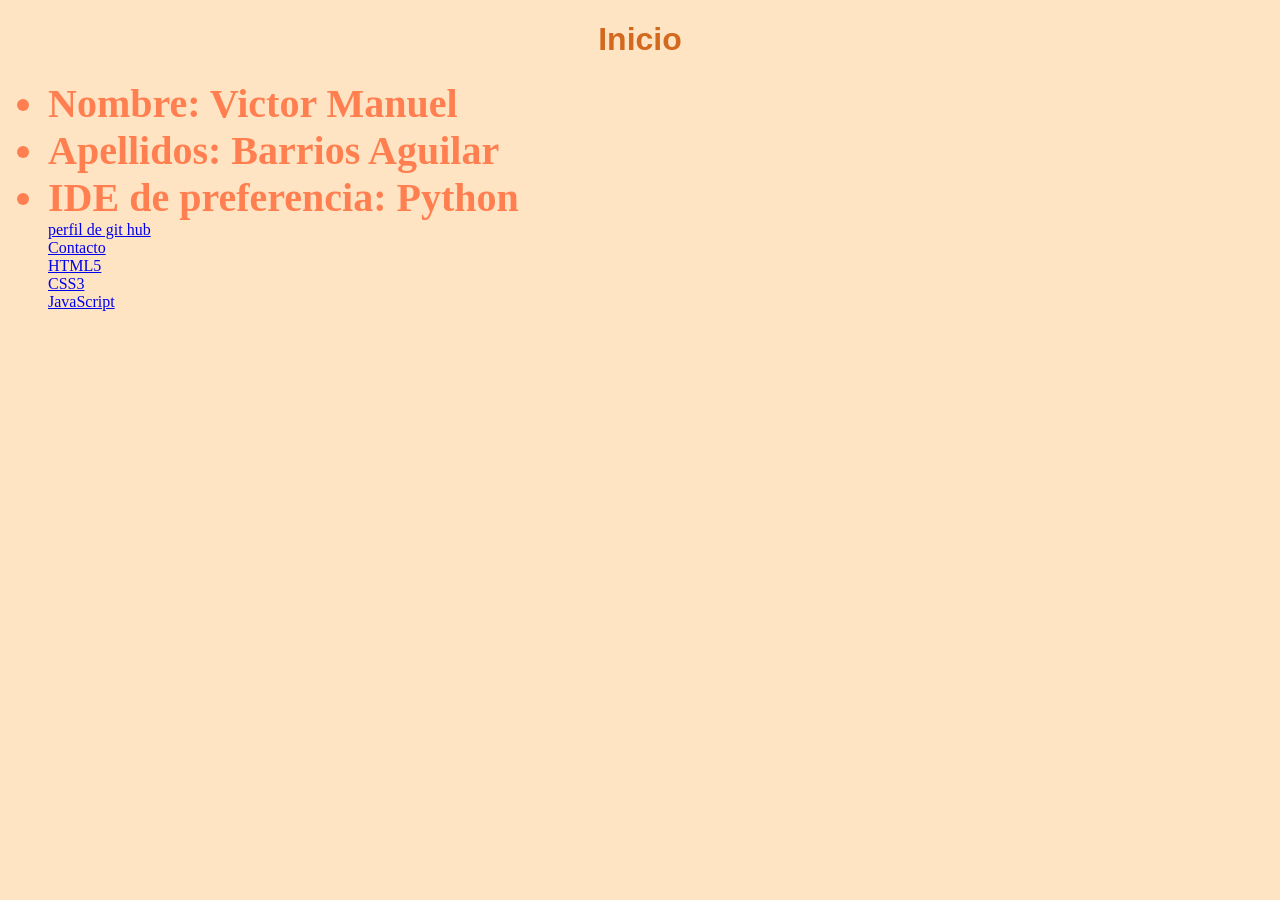
<file: index.html>
<!DOCTYPE html>
<html lang="en">
<head>
    <meta charset="UTF-8">
    <meta http-equiv="X-UA-Compatible" content="IE=edge">
    <meta name="viewport" content="width=device-width, initial-scale=1.0">
    <title>INICIO</title>
    <link rel="stylesheet" href="estilos.css">
</head>
<body>
    <main>
        <h1> Inicio </h1>
        <ul>
            <li>Nombre: Victor Manuel</li>
            <li>Apellidos: Barrios Aguilar</li>
            <li>IDE de preferencia: Python</li>
            <a href="https://github.com/Barrios0504"target="_blank">perfil de git hub</a><br>
            <a href="contacto.html"target="_blank">Contacto</a><br>
            <a href="HTML5.html"target="_blank">HTML5</a><br>
            <a href="CSS3.html"target="_blank">CSS3</a><br>
            <a href="JavaScript.html"target="_blank">JavaScript</a>
        </ul>
    </main>
</body>
</html>
</file>
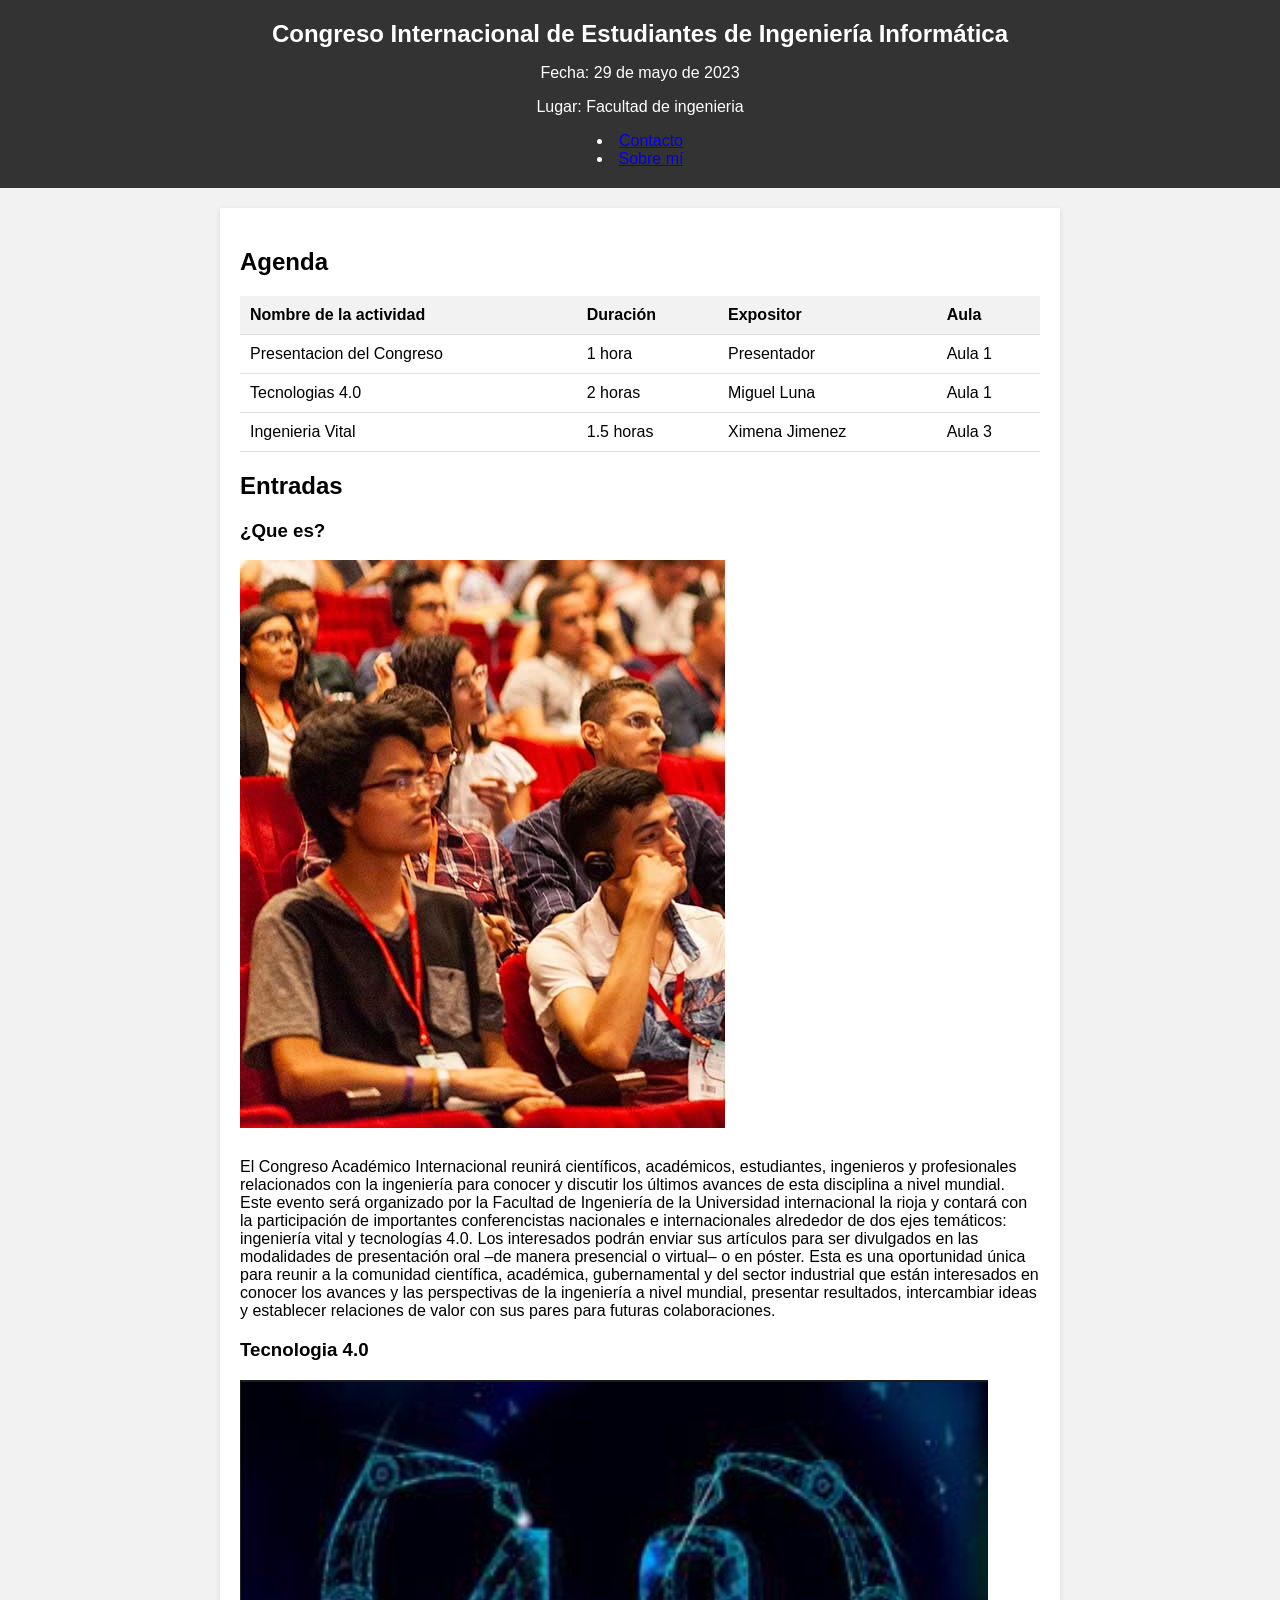
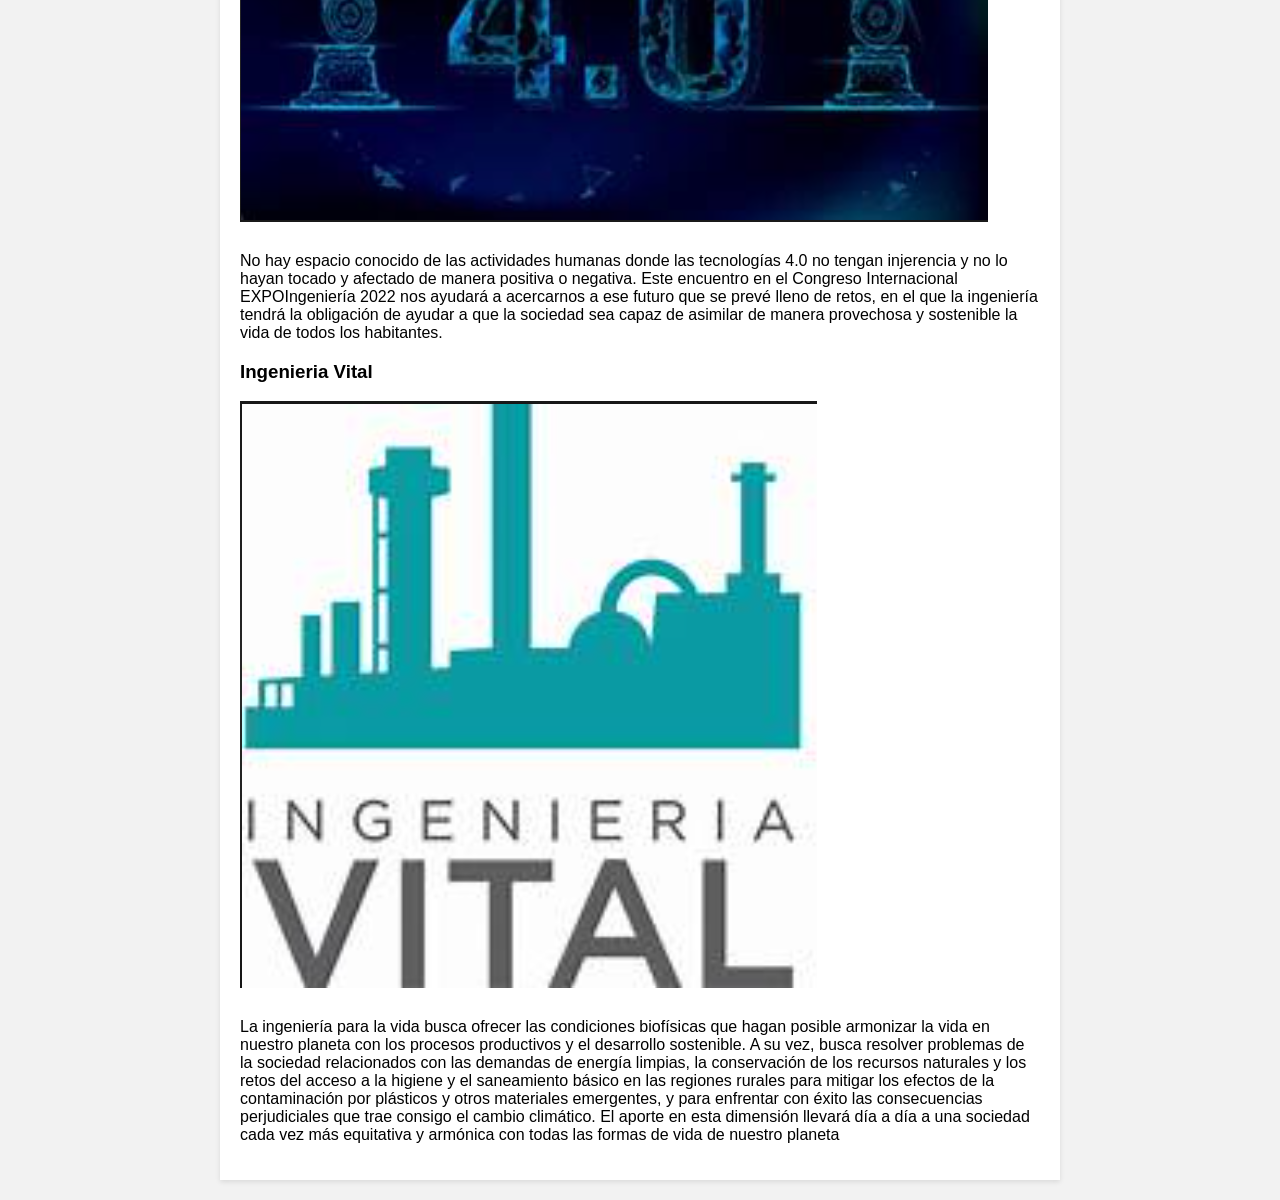
<file: Index.html>
<!DOCTYPE html>
<html lang="en">
<head>
    <meta charset="UTF-8">
    <meta http-equiv="X-UA-Compatible" content="IE=edge">
    <meta name="viewport" content="width=device-width, initial-scale=1.0">
    <title>Congreso de Ingeniería Informática</title>
    <style>
        body {
            font-family: Arial, sans-serif;
            margin: 0;
            padding: 0;
            background-color: #f2f2f2;
        }
        
        header {
            background-color: #333;
            color: #fff;
            padding: 20px;
            text-align: center;
        }
        
        h1 {
            margin: 0;
            font-size: 24px;
        }
        
        main {
            max-width: 800px;
            margin: 20px auto;
            padding: 20px;
            background-color: #fff;
            box-shadow: 0 2px 5px rgba(0, 0, 0, 0.1);
        }
        
        table {
            width: 100%;
            border-collapse: collapse;
            margin-bottom: 20px;
        }
        
        th, td {
            padding: 10px;
            text-align: left;
            border-bottom: 1px solid #ddd;
        }
        
        th {
            background-color: #f2f2f2;
        }
        
        img {
            max-width: 100%;
            height: auto;
            margin-bottom: 10px;
        }
    </style>
</head>
<body>
    <header>
        <h1>Congreso Internacional de Estudiantes de Ingeniería Informática</h1>
        <p>Fecha: 29 de mayo de 2023</p>
        <p>Lugar: Facultad de ingenieria</p>
        <li><a href="contacto.html">Contacto</a></li>
        <li><a href="sobremi.html">Sobre mí</a></li>
    </header>
    
    <main>
        <h2>Agenda</h2>
        
        <table>
            <thead>
                <tr>
                    <th>Nombre de la actividad</th>
                    <th>Duración</th>
                    <th>Expositor</th>
                    <th>Aula</th>
                </tr>
            </thead>
            <tbody>
                <tr>
                    <td>Presentacion del Congreso </td>
                    <td>1 hora</td>
                    <td>Presentador</td>
                    <td>Aula 1</td>
                </tr>
                <tr>
                    <td>Tecnologias 4.0</td>
                    <td>2 horas</td>
                    <td>Miguel Luna</td>
                    <td>Aula 1</td>
                </tr>
                <tr>
                    <td>Ingenieria Vital</td>
                    <td>1.5 horas</td>
                    <td>Ximena Jimenez</td>
                    <td>Aula 3</td>
                </tr>
                
            </tbody>
        </table>
        
        <h2>Entradas</h2>
        
        <div class="entry">
            <h3>¿Que es?</h3>
            <img src="congreso.jpg" alt="Imagen 1">
            <p>El Congreso Académico Internacional reunirá científicos, académicos, estudiantes, ingenieros y profesionales
                 relacionados con la ingeniería para conocer y discutir los últimos avances de esta disciplina a nivel mundial.

                Este evento será organizado por la Facultad de Ingeniería de la Universidad internacional la rioja y contará con la participación
             de importantes conferencistas nacionales e internacionales alrededor de dos ejes temáticos:
                 ingeniería vital y tecnologías 4.0.
                
                Los interesados podrán enviar sus artículos para ser divulgados en las modalidades de presentación oral –de manera 
                 presencial o virtual– o en póster. Esta es una oportunidad única para reunir a la comunidad científica, académica,
                 gubernamental y del sector industrial que están interesados en conocer los avances y las perspectivas de la ingeniería
                  a nivel mundial, presentar resultados, intercambiar ideas y establecer relaciones de valor con sus pares para futuras
                 colaboraciones.</p>
        </div>
        
        <div class="entry">
            <h3>Tecnologia 4.0</h3>
            <img src="tecnologia.png" alt="Imagen 2">
            <p>No hay espacio conocido de las actividades humanas donde las tecnologías 4.0 no tengan injerencia y no lo hayan tocado y 
                afectado de manera positiva o negativa. Este encuentro en el Congreso Internacional EXPOIngeniería 2022 nos ayudará
                 a acercarnos a ese futuro que se prevé lleno de retos, en el que la ingeniería tendrá la obligación de ayudar a que 
                 la sociedad sea capaz de asimilar de manera provechosa y sostenible la vida de todos los habitantes.</p>
        </div>
        
        <div class="entry">
            <h3>Ingenieria Vital</h3>
            <img src="ingVital.png" alt="Imagen 3">
            <p>La ingeniería para la vida busca ofrecer las condiciones biofísicas que hagan posible armonizar la vida en nuestro planeta
                 con los procesos productivos y el desarrollo sostenible. A su vez, busca resolver problemas de la sociedad relacionados 
                 con las demandas de energía limpias, la conservación de los recursos naturales y los retos del acceso a la higiene y el
                  saneamiento básico en las regiones rurales para mitigar los efectos de la contaminación por plásticos y otros materiales 
                  emergentes, y para enfrentar con éxito las consecuencias perjudiciales que trae consigo el cambio climático. El aporte en
                   esta dimensión llevará día a día a una sociedad cada vez más equitativa y armónica con todas las formas de vida de nuestro planeta</p>
        </div>
        
        
    </main>
</body>
</html>
</file>
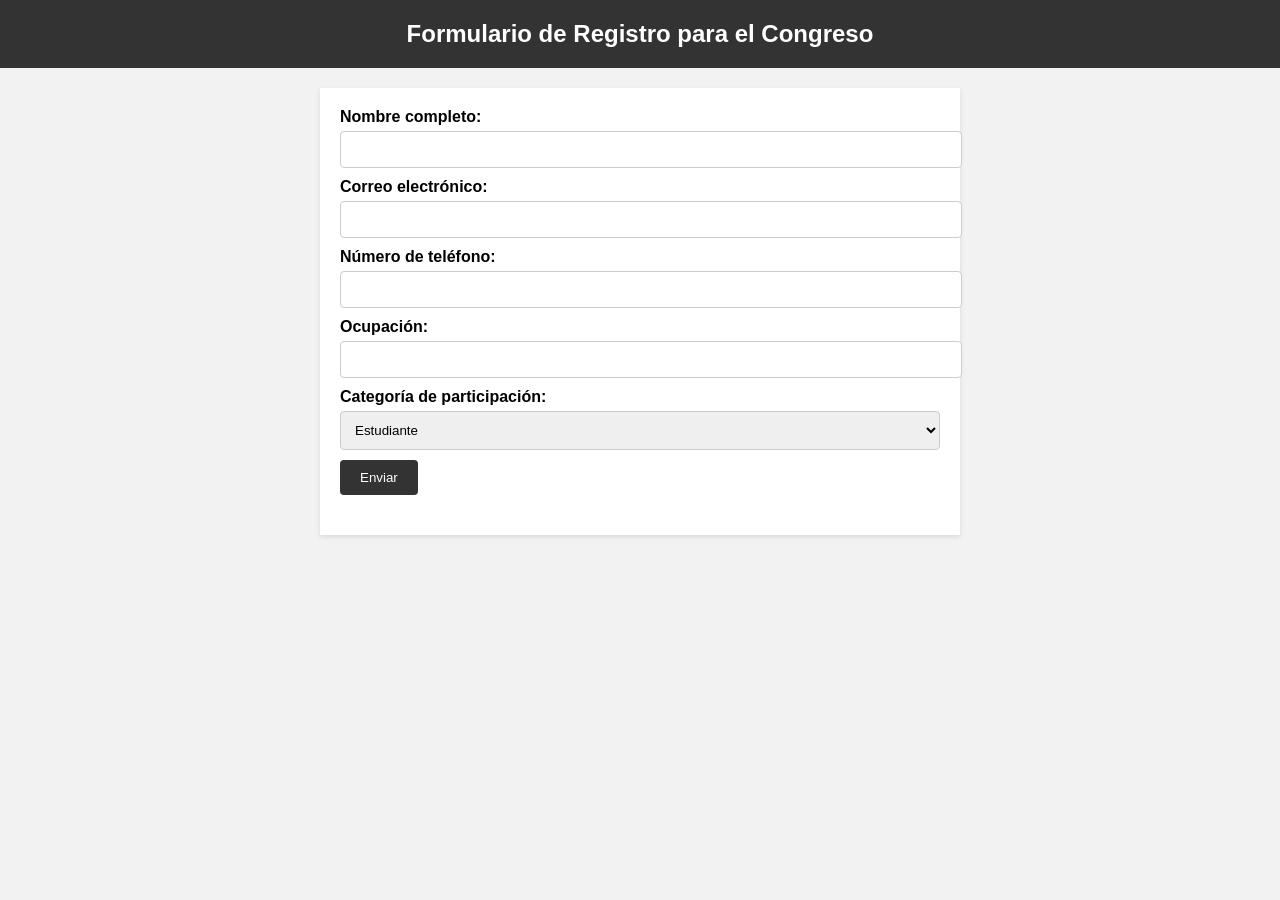
<file: contacto.html>
<!DOCTYPE html>
<html lang="en">
<head>
    <meta charset="UTF-8">
    <meta http-equiv="X-UA-Compatible" content="IE=edge">
    <meta name="viewport" content="width=device-width, initial-scale=1.0">
    <title>Formulario de Registro</title>
    <style>
        body {
            font-family: Arial, sans-serif;
            margin: 0;
            padding: 0;
            background-color: #f2f2f2;
        }
        
        header {
            background-color: #333;
            color: #fff;
            padding: 20px;
            text-align: center;
        }
        
        h1 {
            margin: 0;
            font-size: 24px;
        }
        
        main {
            max-width: 600px;
            margin: 20px auto;
            padding: 20px;
            background-color: #fff;
            box-shadow: 0 2px 5px rgba(0, 0, 0, 0.1);
        }
        
        form {
            margin-bottom: 20px;
        }
        
        label {
            display: block;
            margin-bottom: 5px;
            font-weight: bold;
        }
        
        input[type="text"],
        select {
            width: 100%;
            padding: 10px;
            margin-bottom: 10px;
            border: 1px solid #ccc;
            border-radius: 4px;
        }
        
        button[type="submit"] {
            background-color: #333;
            color: #fff;
            padding: 10px 20px;
            border: none;
            border-radius: 4px;
            cursor: pointer;
        }
        
        button[type="submit"]:hover {
            background-color: #555;
        }
    </style>
</head>
<body>
    <header>
        <h1>Formulario de Registro para el Congreso</h1>
    </header>
    
    <main>
        <form>
            <label for="nombre">Nombre completo:</label>
            <input type="text" id="nombre" name="nombre" required>
            
            <label for="email">Correo electrónico:</label>
            <input type="text" id="email" name="email" required>
            
            <label for="telefono">Número de teléfono:</label>
            <input type="text" id="telefono" name="telefono" required>
            
            <label for="ocupacion">Ocupación:</label>
            <input type="text" id="ocupacion" name="ocupacion" required>
            
            <label for="categoria">Categoría de participación:</label>
            <select id="categoria" name="categoria">
                <option value="estudiante">Estudiante</option>
                <option value="profesor">Profesor</option>
                <option value="profesional">Profesional</option>
            </select>
            
            <button type="submit">Enviar</button>
        </form>
    </main>
</body>
</html>
</file>
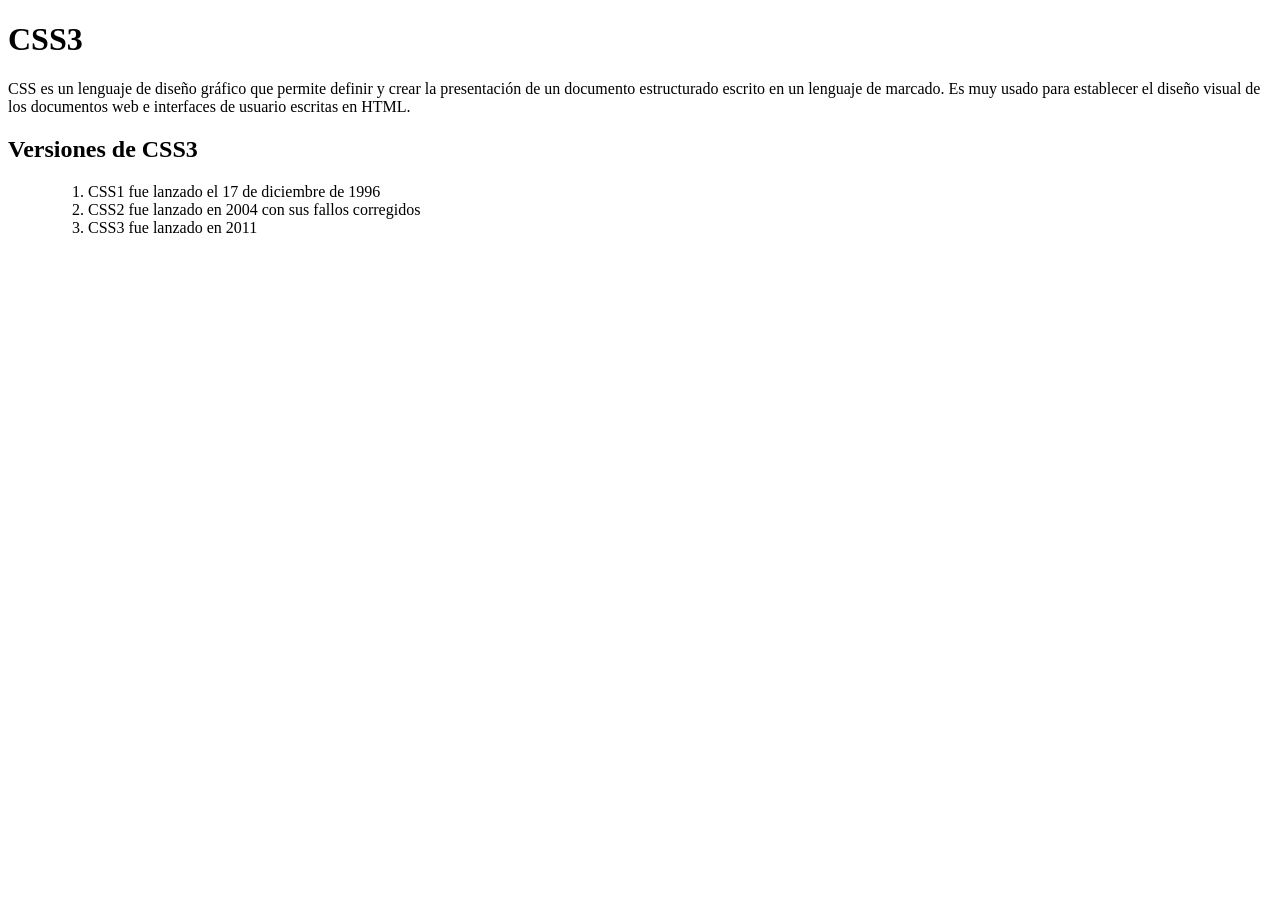
<file: CSS3.html>
<!DOCTYPE html>
<html lang="en">

<head>
    <meta charset="UTF-8">
    <meta http-equiv="X-UA-Compatible" content="IE=edge">
    <meta name="viewport" content="width=device-width, initial-scale=1.0">
    <title>CSS3</title>
</head>

<body>
    <h1>CSS3</h1>
    <div class="parrafo">

        <p class="descripcion">
            CSS es un lenguaje de diseño gráfico que permite definir y crear la presentación de un documento
            estructurado escrito en un lenguaje de marcado. Es muy usado para establecer el diseño visual de los
            documentos web e interfaces de usuario escritas en HTML.
        </p>
        <h2>Versiones de CSS3</h2>
        <ul>
            <ol>
                <li>CSS1 fue lanzado el 17 de diciembre de 1996</li>
                <li>CSS2 fue lanzado en 2004 con sus fallos corregidos </li>
                <li>CSS3 fue lanzado en 2011</li>
            </ol>
        </ul>

    </div>
</body>

</html>
</file>
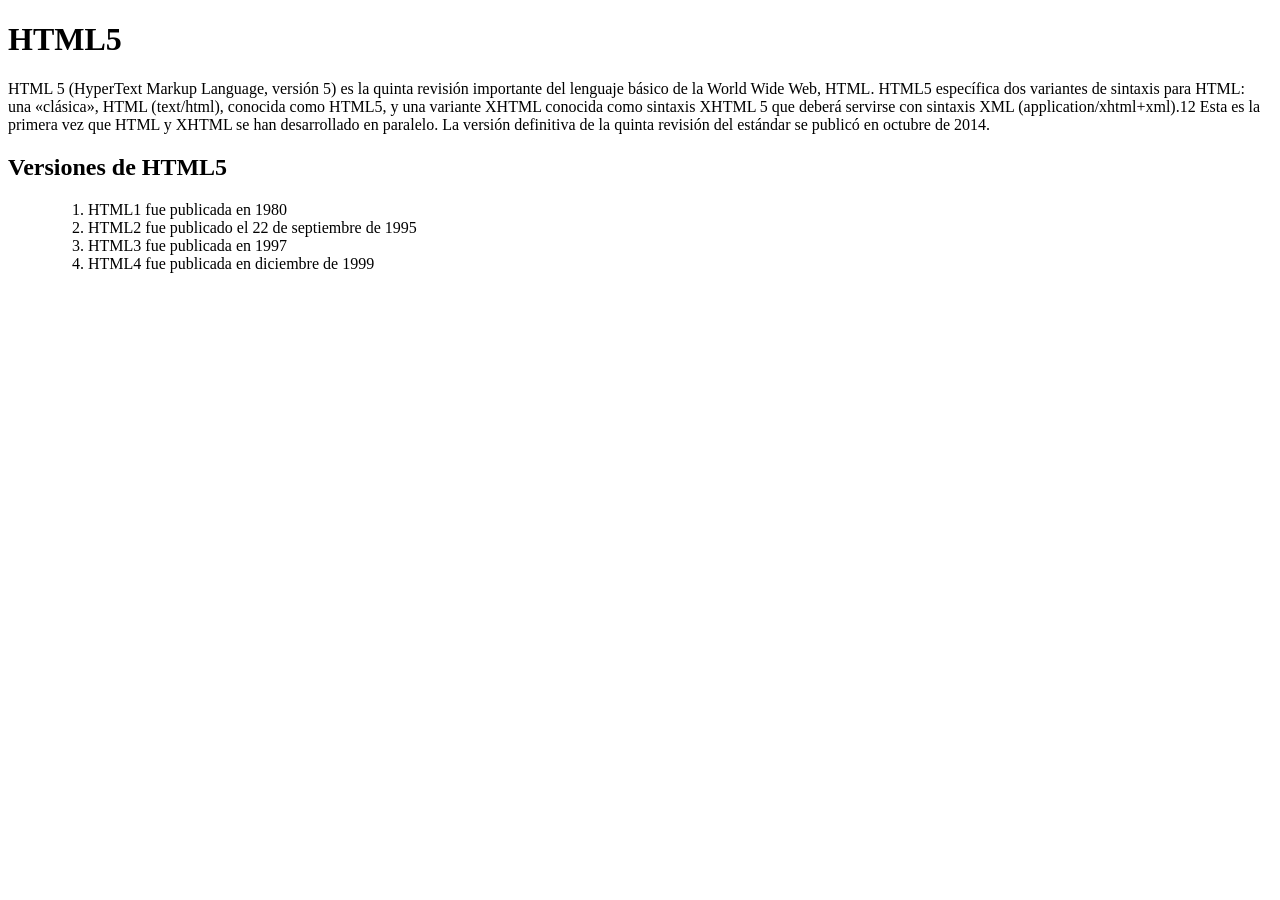
<file: HTML5.html>
<!DOCTYPE html>
<html lang="en">

<head>
    <meta charset="UTF-8">
    <meta http-equiv="X-UA-Compatible" content="IE=edge">
    <meta name="viewport" content="width=device-width, initial-scale=1.0">
    <title>HTML5</title>
    <style>
        .descripcion{
            background: fixed;
        }
    </style>
</head>

<body>
    <h1>HTML5</h1>
    <div class="parrafo">

        <p class="descripcion">
            HTML 5 (HyperText Markup Language, versión 5) es la quinta revisión importante del lenguaje básico de la
            World Wide Web, HTML. HTML5 específica dos variantes de sintaxis para HTML: una «clásica», HTML (text/html),
            conocida como HTML5, y una variante XHTML conocida como sintaxis XHTML 5 que deberá servirse con sintaxis
            XML (application/xhtml+xml).1​2​ Esta es la primera vez que HTML y XHTML se han desarrollado en paralelo. La
            versión definitiva de la quinta revisión del estándar se publicó en octubre de 2014.
        </p>
        <h2>Versiones de HTML5</h2>
        <ul>
            <ol>
                <li>HTML1 fue publicada en 1980</li>
                <li>HTML2 fue publicado el 22 de septiembre de 1995</li>
                <li>HTML3 fue publicada en 1997 </li>
                <li>HTML4 fue publicada en diciembre de 1999</li>
            </ol>
        </ul>

    </div>
</body>

</html>
</file>
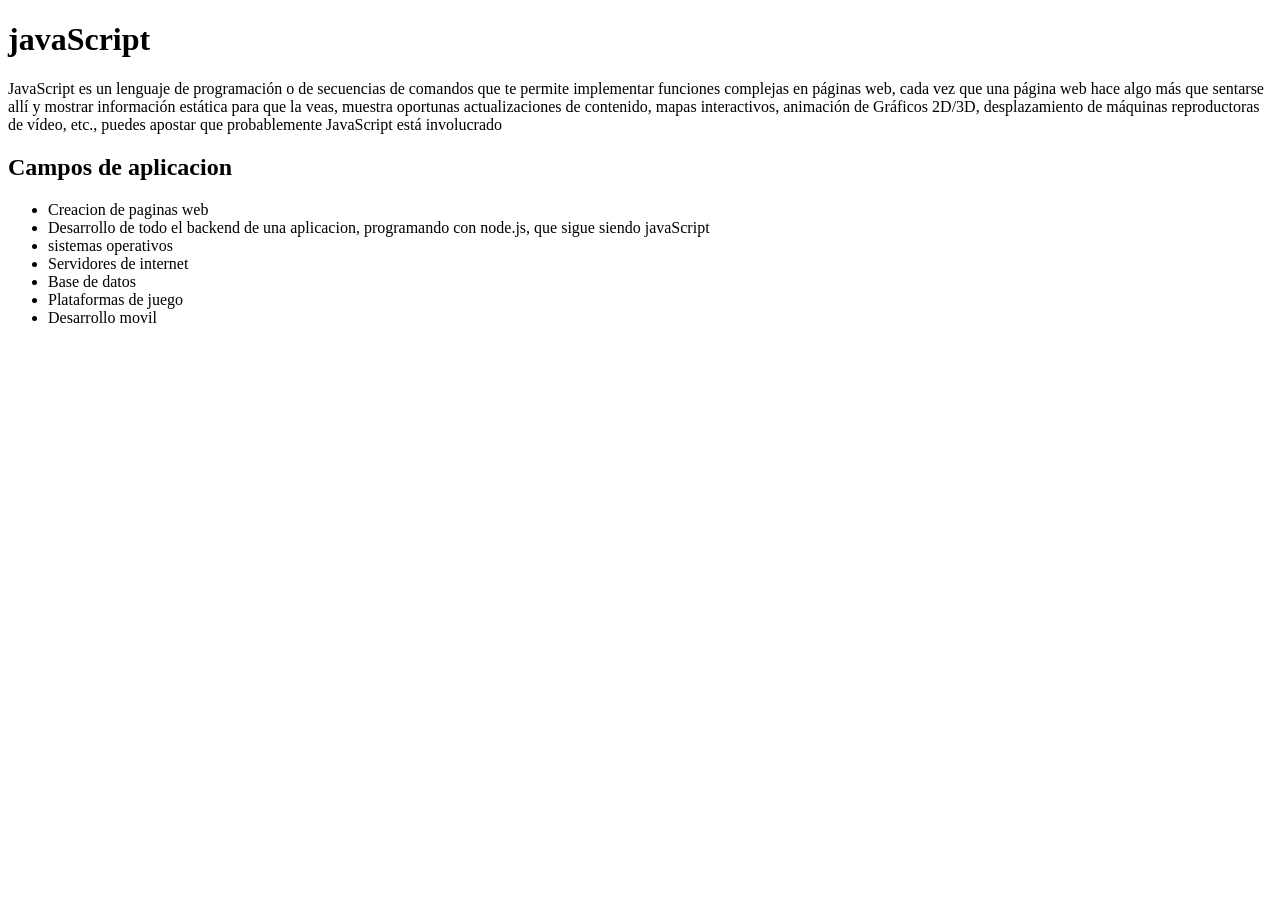
<file: JavaScript.html>
<!DOCTYPE html>
<html lang="en">

<head>
    <meta charset="UTF-8">
    <meta http-equiv="X-UA-Compatible" content="IE=edge">
    <meta name="viewport" content="width=device-width, initial-scale=1.0">
    <title>JavaScript</title>
    <style>
        .p1{
            margin-right: 40px;
        }
        .p2{
            margin: opx 25px;
        }
    </style>
</head>

<body>
    <h1>javaScript</h1>
    <div class="parrafo">

        <p class="P1">
            JavaScript es un lenguaje de programación o de secuencias de comandos que te permite implementar funciones
            complejas en páginas web, cada vez que una página web hace algo más que sentarse allí y mostrar información
            estática para que la veas, muestra oportunas actualizaciones de contenido, mapas interactivos, animación de
            Gráficos 2D/3D, desplazamiento de máquinas reproductoras de vídeo, etc., puedes apostar que probablemente
            JavaScript está involucrado
        </p class="P2">
        <h2>Campos de aplicacion</h2>
        <ul>
    
                <li>Creacion de paginas web</li>
                <li>Desarrollo de todo el backend de una aplicacion, programando con node.js, que sigue siendo javaScript</li>
                <li>sistemas operativos </li>
                <li>Servidores de internet</li>
                <li>Base de datos</li>
                <li>Plataformas de juego</li>
                <li>Desarrollo movil</li>
        </ul>

    </div>
</body>

</html>
</file>
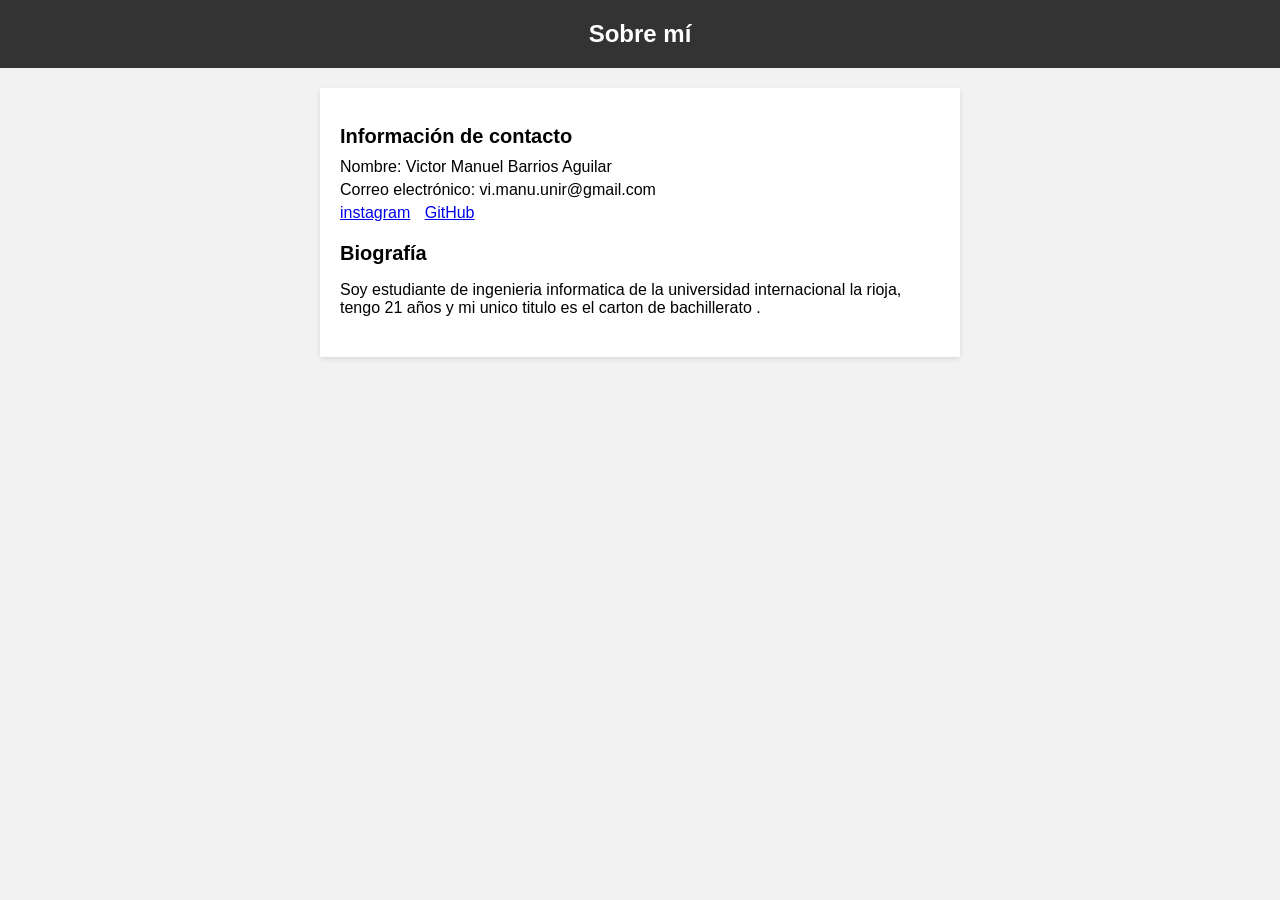
<file: Sobremi.html>
<!DOCTYPE html>
<html lang="en">
<head>
    <meta charset="UTF-8">
    <meta http-equiv="X-UA-Compatible" content="IE=edge">
    <meta name="viewport" content="width=device-width, initial-scale=1.0">
    <title>Sobre mí</title>
    <style>
        body {
            font-family: Arial, sans-serif;
            margin: 0;
            padding: 0;
            background-color: #f2f2f2;
        }
        
        header {
            background-color: #333;
            color: #fff;
            padding: 20px;
            text-align: center;
        }
        
        h1 {
            margin: 0;
            font-size: 24px;
        }
        
        main {
            max-width: 600px;
            margin: 20px auto;
            padding: 20px;
            background-color: #fff;
            box-shadow: 0 2px 5px rgba(0, 0, 0, 0.1);
        }
        
        h2 {
            margin-bottom: 10px;
            font-size: 20px;
        }
        
        p {
            margin-bottom: 20px;
        }
        
        .contact-info {
            margin-bottom: 20px;
        }
        
        .contact-info p {
            margin: 5px 0;
        }
        
        .social-links {
            margin-bottom: 20px;
        }
        
        .social-links a {
            display: inline-block;
            margin-right: 10px;
        }
    </style>
</head>
<body>
    <header>
        <h1>Sobre mí</h1>
    </header>
    
    <main>
        <div class="contact-info">
            <h2>Información de contacto</h2>
            <p>Nombre: Victor Manuel Barrios Aguilar</p>
            <p>Correo electrónico: vi.manu.unir@gmail.com</p>
            <div class="social-links">
                <a href="https://instagram.com/_victor_05_04?igshid=MzRlODBiNWFlZA==" target="_blank">instagram</a>
                <a href="https://github.com/" target="_blank">GitHub</a>
                
            </div>
        </div>
        
        <h2>Biografía</h2>
        <p>Soy estudiante de ingenieria informatica de la universidad internacional la rioja,
             tengo 21 años y mi unico titulo es el carton de bachillerato .</p>
    </main>
</body>
</html>
</file>
<file: estilos.css>
body{
    background-color: bisque;
}
h1{
    text-align: center;
    font-family: "roboto", sans-serif;
    color: chocolate
}
   li{
    text-align: justify;
    font-size: 2.5em;
    font-weight: bold;
    color: coral;
   }
</file>
